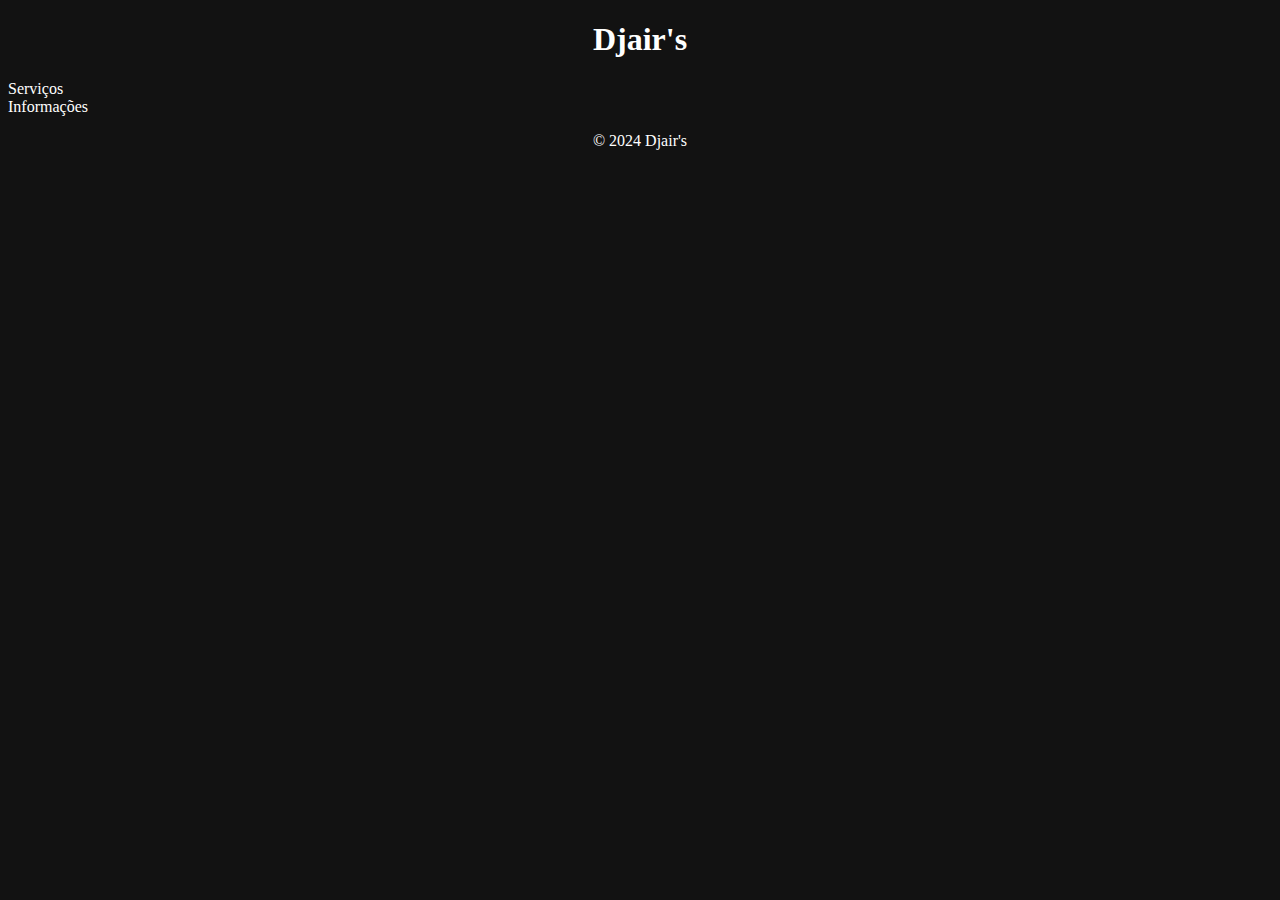
<file: index.html>
<!doctype html>
<html lang="pt-br">
	<head>
		<meta charset="utf-8">
		<meta http-equiv="x-ua-compatible" content="ie=edge">
		<meta name="viewport" content="width-device-width, initial-scale=1.0">
		<meta name="description" content="website Djair Vinicius">
		<meta name="keywords" content="web, site, djair, vinicius">
		<meta name="author" content="Djair Vinicius">
		<link rel="website icon" icon type="png" href="img/logo.png">
		<link rel="stylesheet" href="css/style.css">
		<title>Djair's</title>
	</head>
	<body>
		<h1 class="title">Djair's</h1>
		<p><a href="services.html">Serviços</a><br><a href="info.html">Informações</a></p>
		<p class="final">© 2024 Djair's</p>
	</body>
</html>
</file>
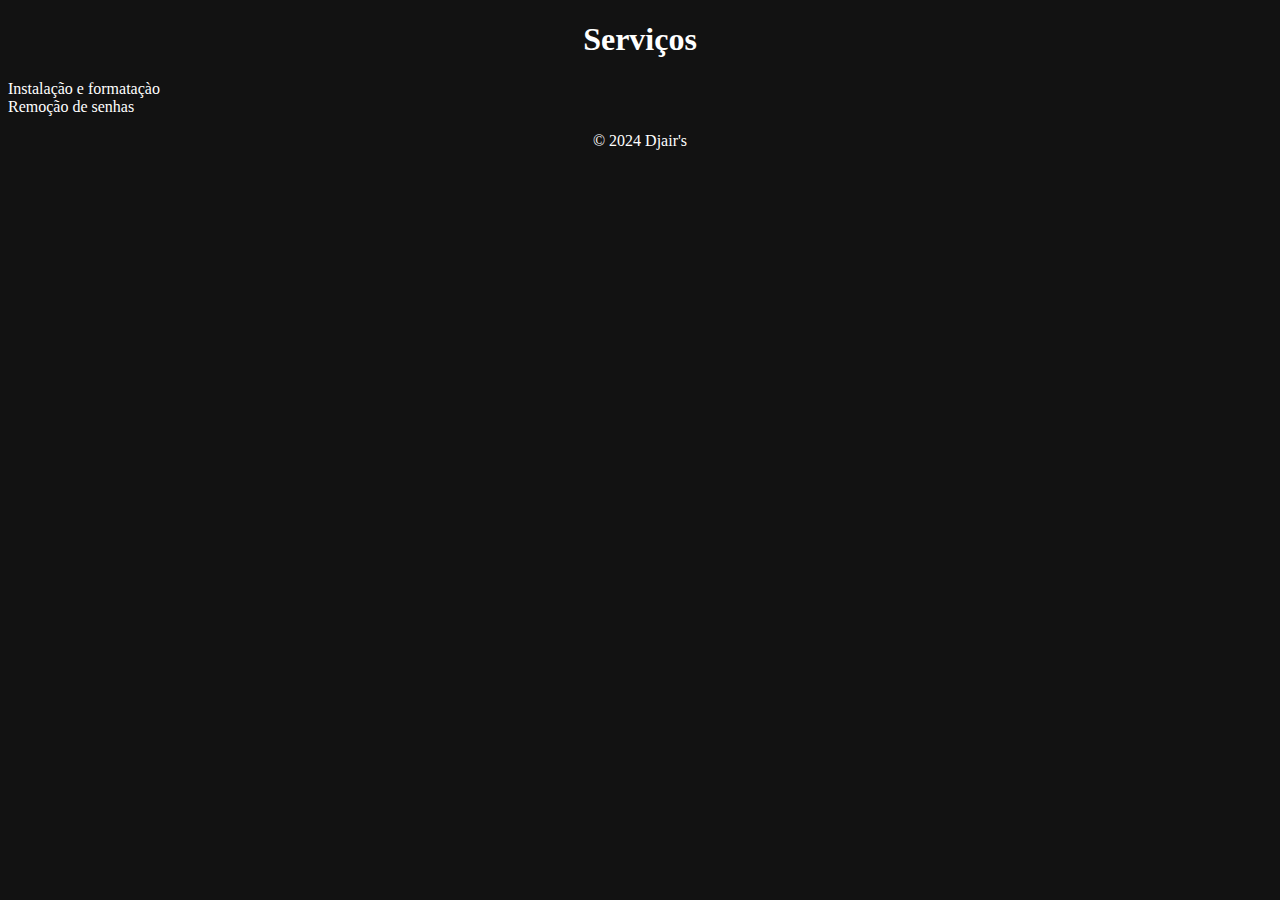
<file: services.html>
<!doctype html>
<html lang="pt-br">
	<head>
		<meta charset="utf-8">
		<meta http-equiv="x-u-compatible" content="ie=edge">
		<meta name="viewport" content="width-device-width, initial-scale=1.0">
		<meta name="description" content="Serviços de Djair's">
		<meta name="keywords" content="serviços, Djair's">
		<meta name="author" content="Djair Vinicius">
		<link rel="website icon" icon type="png" href="img/logo.png">
		<link rel="stylesheet" href="css/style.css">
		<title>Djair's - Serviços</title>
	</head>
	<body>
		<h1 class="title">Serviços</h1>
		<p><a href="services/installformat.html">Instalação e formataçào</a><br><a href="services/removepasswd.html">Remoção de senhas</a></p>
		<p class="final">© 2024 Djair's</a>
	</body>
</html>
</file>
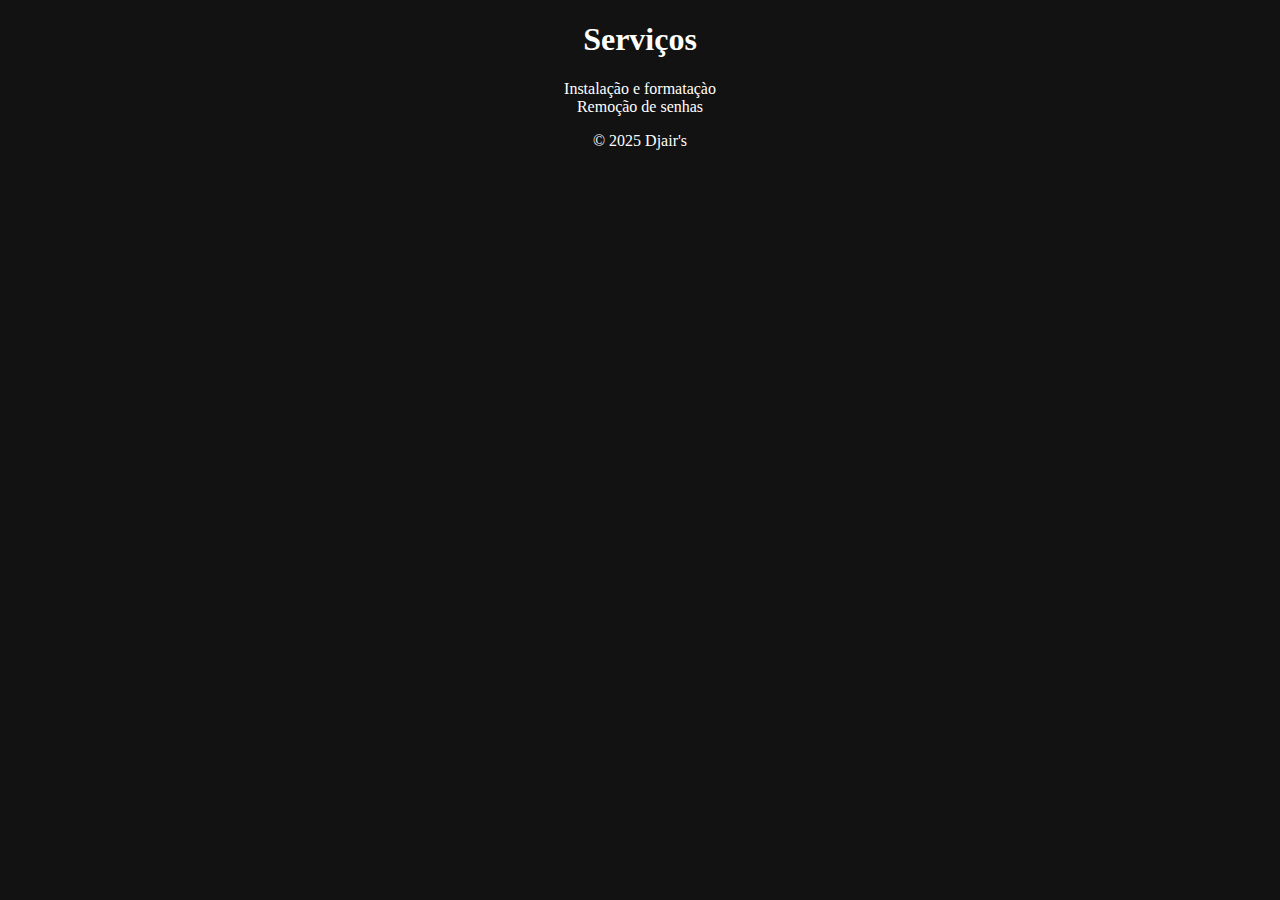
<file: servicos.html>
<!doctype html>
<html lang="pt-br">
	<head>
		<meta charset="utf-8">
		<meta http-equiv="x-u-compatible" content="ie=edge">
		<meta name="viewport" content="width-device-width, initial-scale=1.0">
		<meta name="description" content="Serviços de Djair's">
		<meta name="keywords" content="serviços, Djair's">
		<meta name="author" content="Djair Vinicius">
		<link rel="website icon" icon type="png" href="img/logo.png">
		<link rel="stylesheet" href="css/style.css">
		<title>Djair's - Serviços</title>
	</head>
	<body>
		<h1 class="title">Serviços</h1>
		<p class="text"><a href="pages/installformat.html">Instalação e formataçào</a><br><a href="pages/removepasswd.html">Remoção de senhas</a></p>
		<p class="final">© 2025 Djair's</a>
	</body>
</html>
</file>
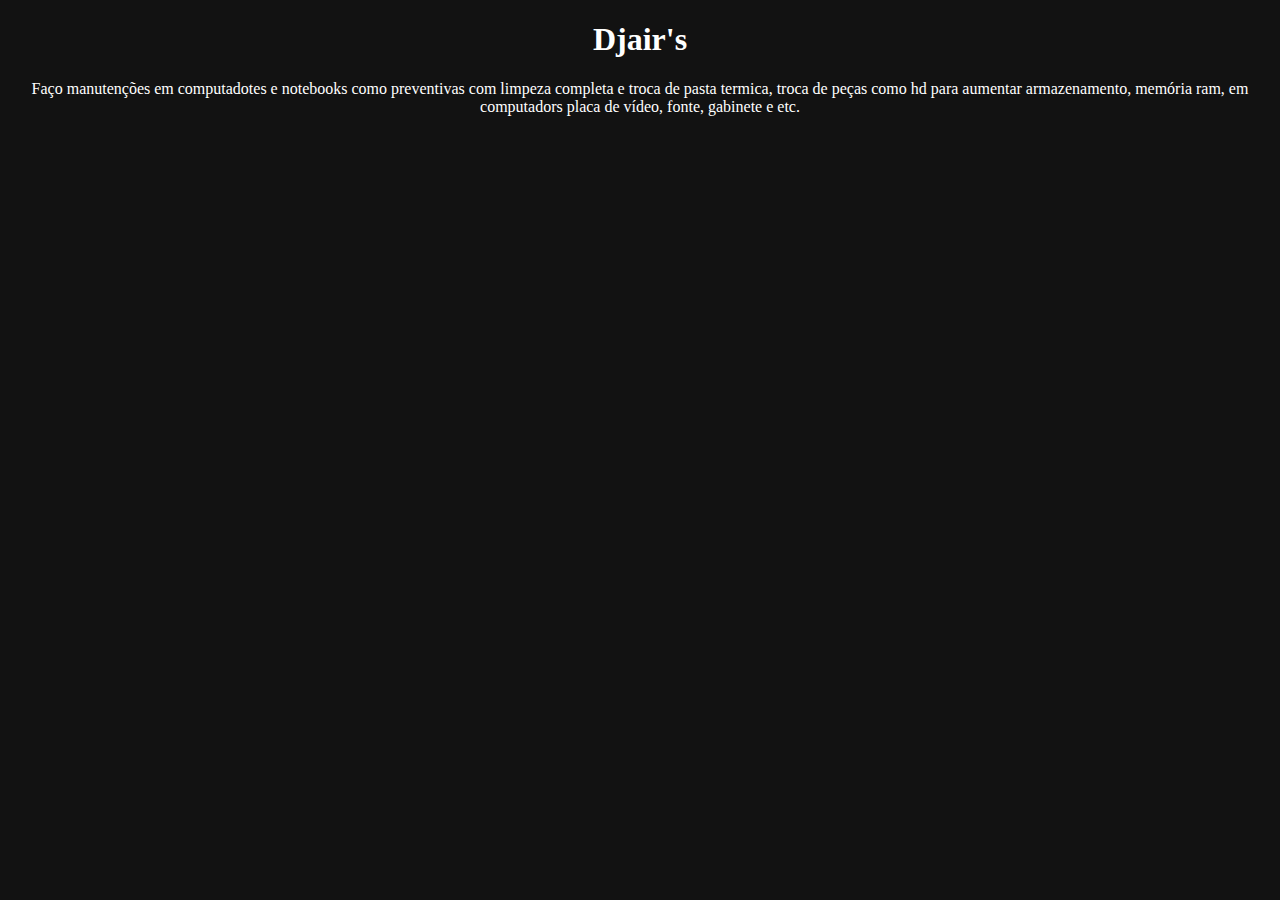
<file: sobre.html>
<!doctype html>
<html lang="pt-br">
	<head>
		<meta charset="utf-8">
		<meta http-equiv="x-ua-compartible" content="ie=edge">
		<meta name="viewport" content="width=device-width, initial-scale=1.0">
		<meta name="description" content="Página de informaçõs do site Djair's">
		<meta name="keywords" content="página,informações,djair's">
		<meta name="author" content="Djair Vinicius">
		<link rel="stylesheet" href="css/style.css">
		<link rel="icon" type="png" href="img/212121.png">
		<title>Djair's - informações</title>
	</head>
	<body>
		<h1 class="title">Djair's</h1>
		<p class="text">Faço manutenções em computadotes e notebooks como preventivas com limpeza completa e troca de pasta termica, troca de peças como hd para aumentar armazenamento, memória ram, em computadors placa de vídeo, fonte, gabinete e etc.</p>
	</body>
</html>
</file>
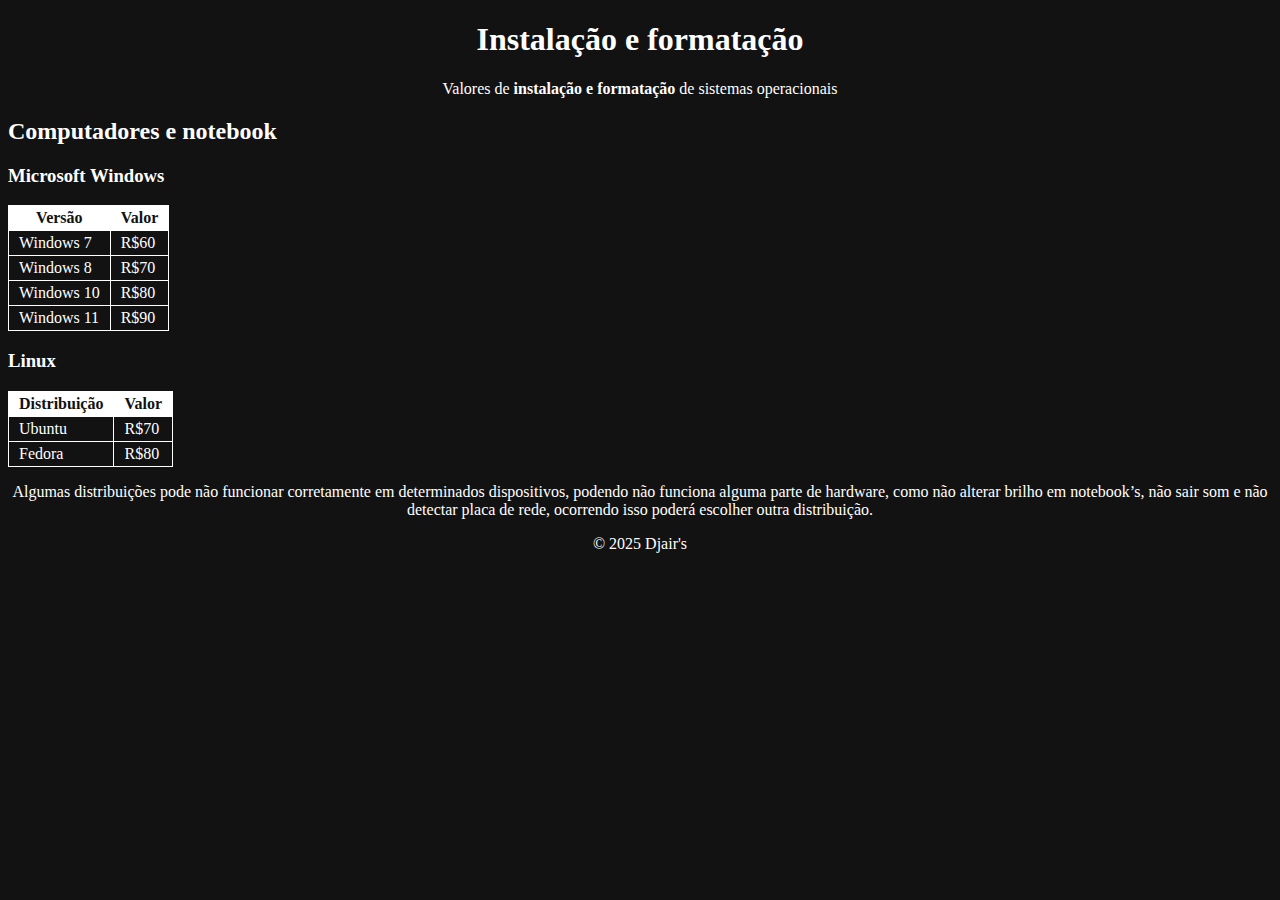
<file: pages/installformat.html>
<!doctype html>
<html lang="pt-br">                                             
	<head>
                <meta charset="utf-8">
                <meta http-equiv="x-ua-compatible" content="ie=edge">
                <meta name="viewport" content="width-device-width, initial-scale=1.0">
                <meta name="description" content="Página de serviços de instalação e formatação de sistemas operacionais">
                <meta name="keywords" content="página, serviços, instalação, formatação, sistema, operacionais">
                <meta name="author" content="Djair Vinicius">
                <link rel="website icon" icon type="png" href="img/logo.png">
                <link rel="stylesheet" href="../css/style.css">
		<title>Djair's - Instalação e formatação</title>
	</head>
	<body>
		<h1 class="title">Instalação e formatação</h1>
		<p class="text">Valores de <b>instalação e formatação</b> de sistemas operacionais</p>
		<h2 class="segtitle">Computadores e notebook</h2>
		<h3 class="tertitle">Microsoft Windows</h3>
		<table>
			<tr>
				<th>Versão</th>
				<th>Valor</th>
			</tr>
			<tr>
				<td>Windows 7</td>
				<td>R$60</td>
			</tr>
			<tr>
				<td>Windows 8</td>
				<td>R$70</td>
			</tr>
			<tr>
				<td>Windows 10</td>
				<td>R$80</td>
			</tr>
			<tr>
				<td>Windows 11</td>
				<td>R$90</td>
			</tr>
		</table>
		<h3 class="tertitle">Linux</h3>
		<table>
			<tr>
				<th>Distribuição</th>
				<th>Valor</th>
			</tr>
			<tr>
				<td>Ubuntu</td>
				<td>R$70</td>
			</tr>
			<tr>
				<td>Fedora</td>
				<td>R$80</td>
			</tr>
		</table>
		<p class="final">Algumas distribuições pode não funcionar corretamente em determinados dispositivos, podendo não funciona alguma parte de hardware, como não alterar brilho em notebook’s, não sair som e não detectar placa de rede, ocorrendo isso poderá escolher outra distribuição.</p>
		<p class="final">© 2025 Djair's</p>
	</body>
</html>
</file>
<file: css/style.css>
body {
    background-color: #121212;
}
.title {
    color: #ffffff;
    text-align: center;
}
.segtitle {
	color: #ffffff;
}
.tertitle {
    color: #ffffff
}
.text {
    color: #ffffff;
    text-align: center;
}
.final {
    color: #ffffff;
    text-align: center;
}
a {
    color: #ffffff;
    text-decoration: none;
}
table, th, td {
    color: #ffffff;
    border: 1px solid #ffffff;
    border-collapse: collapse;
}
th, td {
	padding: 3px 10px;
}
th {
	background-color: #ffffff;
	color: #121212;
}
</file>
